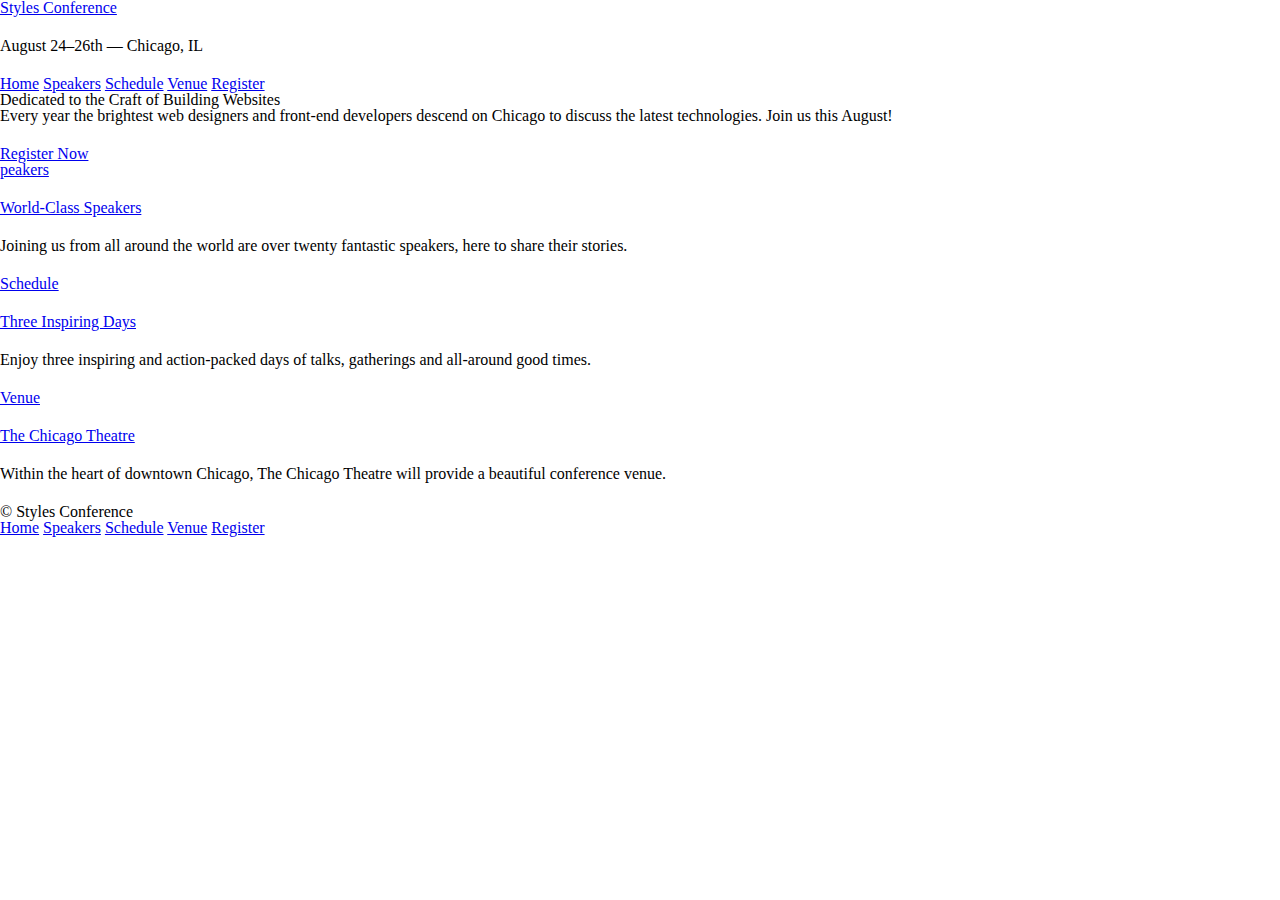
<file: index.html>
<!DOCTYPE html>
<html lang="en">
	<head>
		<meta charset="utf-8">
		<title>Styles Conference</title>
		<link rel="stylesheet" href="ressources/styles/main.css">
	</head>
	<body>
		<header>
			<h1>
				<a href="index.html">Styles Conference</a>
			</h1>
			<h3>August 24&ndash;26th &mdash; Chicago, IL</h3>
			<nav>
				<a href="index.html">Home</a>
				<a href="speakers.html">Speakers</a>
				<a href="schedule.html">Schedule</a>
				<a href="venue.html">Venue</a>
				<a href="register.html">Register</a>
			</nav>
		</header>
		<section>
			<h2>Dedicated to the Craft of Building Websites</h2>
			<p>Every year the brightest web designers and front-end
			developers descend on Chicago to discuss the latest technologies.
			Join us this August!</p>
			<a href="register.html">Register Now</a>
		</section>
		<section>
			<section>
				<a href="speakers.html">
					<h5>peakers</h5>
					<h3>World-Class Speakers</h3>
				</a>
				<p>Joining us from all around the world are over twenty
				fantastic speakers, here to share their stories.</p>
			</section>
			<section>
				<a href="schedule.html">
					<h5>Schedule</h5>
					<h3>Three Inspiring Days</h3>
				</a>
				<p>Enjoy three inspiring and action-packed days of talks,
				gatherings and all-around good times.</p>
			</section>
			<section>
				<a href="venue.html">
					<h5>Venue</h5>
					<h3>The Chicago Theatre</h3>
				</a>
				<p>Within the heart of downtown Chicago,
				The Chicago Theatre will provide a beautiful conference venue.</p>
			</section>
		</section>
		<footer>
			<small>&copy; Styles Conference</small>
			<nav>
				<a href="index.html">Home</a>
				<a href="speakers.html">Speakers</a>
				<a href="schedule.html">Schedule</a>
				<a href="venue.html">Venue</a>
				<a href="register.html">Register</a>
			</nav>
		</footer>
	</body>
</html>
</file>
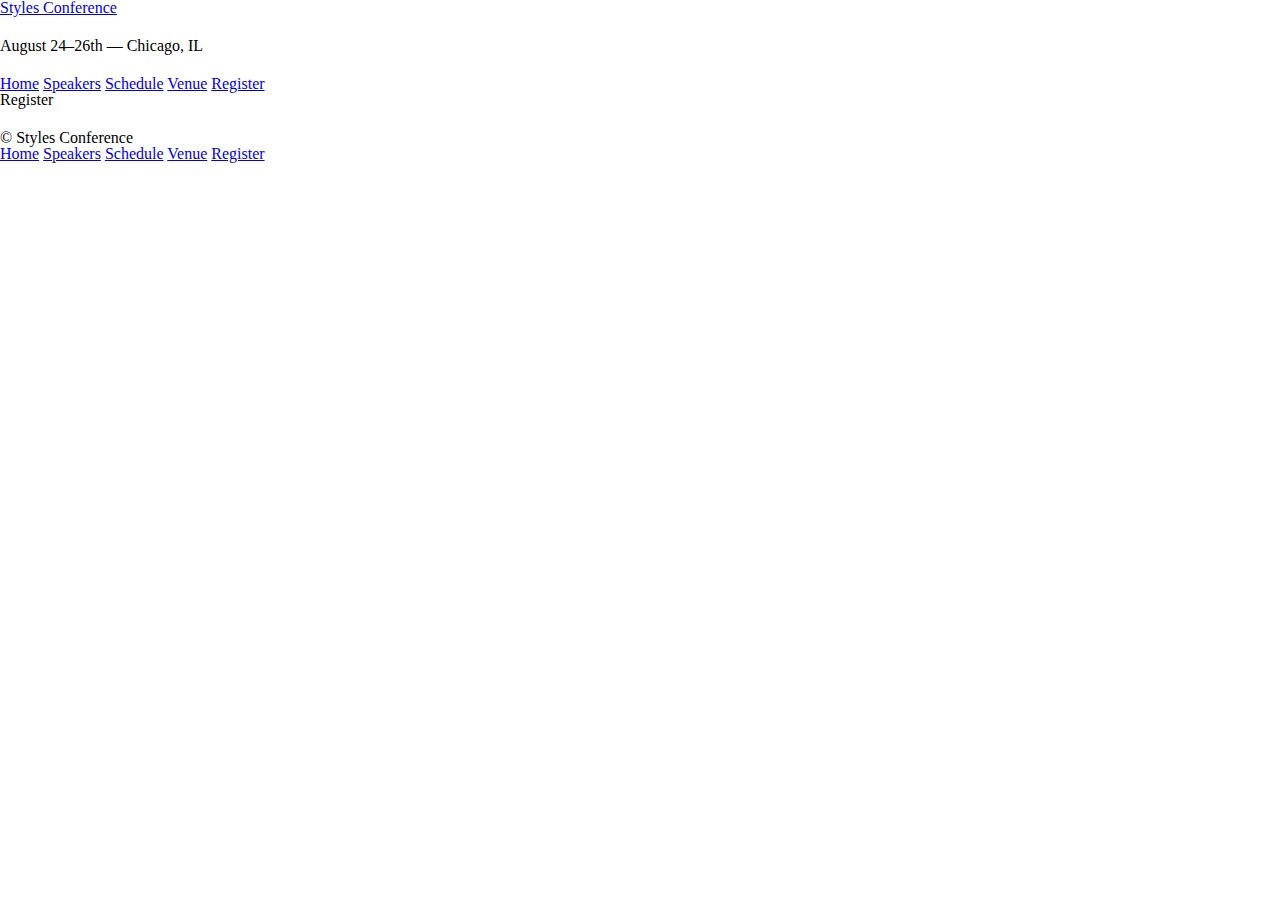
<file: register.html>
<!DOCTYPE html>
<html lang="en">
	<head>
		<meta charset="utf-8">
		<title>Styles Conference</title>
		<link rel="stylesheet" href="ressources/styles/main.css">
	</head>
	<body>
		<header>
			<h1>
				<a href="index.html">Styles Conference</a>
			</h1>
			<h3>August 24&ndash;26th &mdash; Chicago, IL</h3>
			<nav>
				<a href="index.html">Home</a>
				<a href="speakers.html">Speakers</a>
				<a href="schedule.html">Schedule</a>
				<a href="venue.html">Venue</a>
				<a href="register.html">Register</a>
			</nav>
		</header>
		<h1>Register</h1>
		<footer>
			<small>&copy; Styles Conference</small>
			<nav>
				<a href="index.html">Home</a>
				<a href="speakers.html">Speakers</a>
				<a href="schedule.html">Schedule</a>
				<a href="venue.html">Venue</a>
				<a href="register.html">Register</a>
			</nav>
		</footer>
	</body>
</html>
</file>
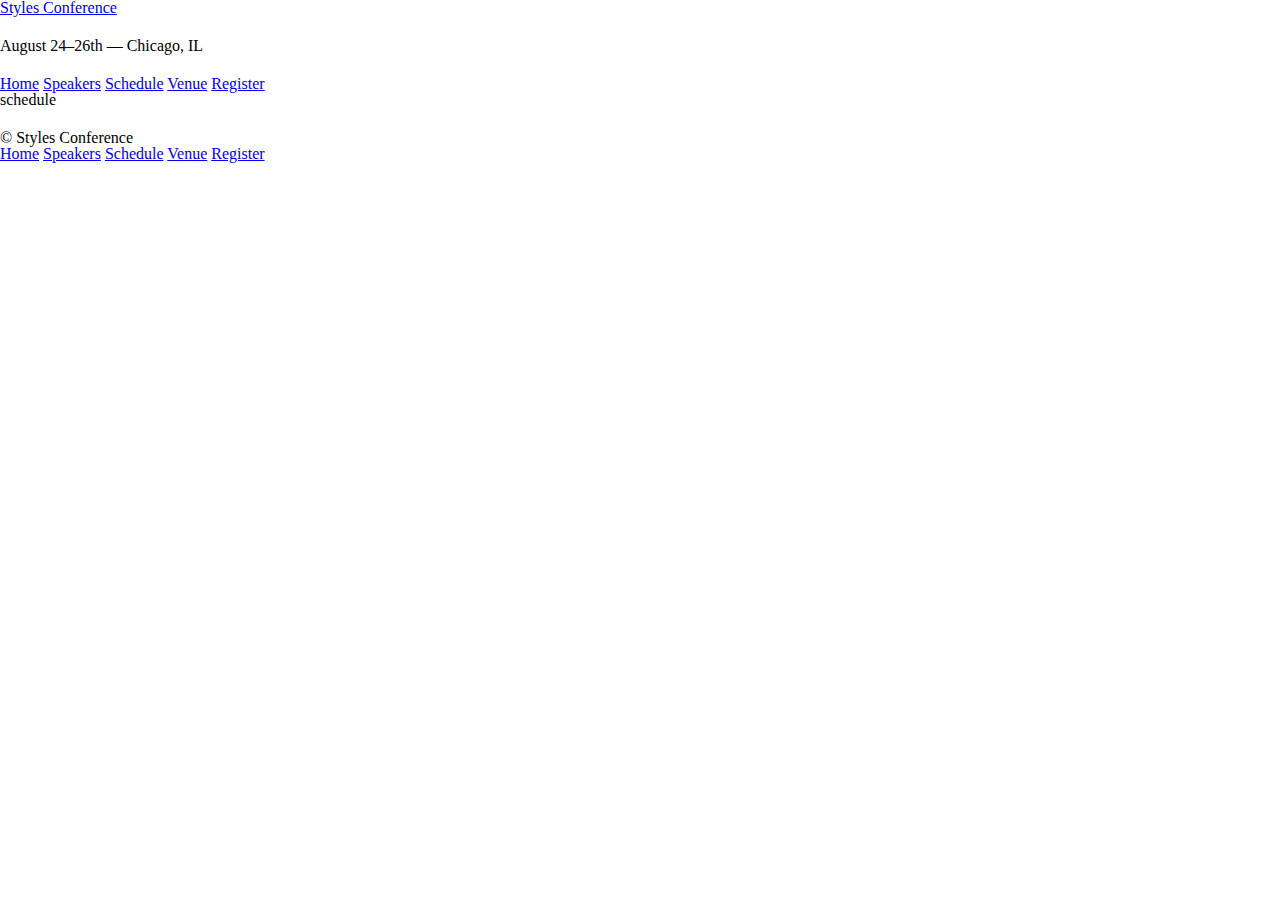
<file: schedule.html>
<!DOCTYPE html>
<html lang="en">
	<head>
		<meta charset="utf-8">
		<title>Styles Conference</title>
		<link rel="stylesheet" href="ressources/styles/main.css">
	</head>
	<body>
		<header>
			<h1>
				<a href="index.html">Styles Conference</a>
			</h1>
			<h3>August 24&ndash;26th &mdash; Chicago, IL</h3>
			<nav>
				<a href="index.html">Home</a>
				<a href="speakers.html">Speakers</a>
				<a href="schedule.html">Schedule</a>
				<a href="venue.html">Venue</a>
				<a href="register.html">Register</a>
			</nav>
		</header>
		<h1>schedule</h1>
		<footer>
			<small>&copy; Styles Conference</small>
			<nav>
				<a href="index.html">Home</a>
				<a href="speakers.html">Speakers</a>
				<a href="schedule.html">Schedule</a>
				<a href="venue.html">Venue</a>
				<a href="register.html">Register</a>
			</nav>
		</footer>
	</body>
</html>
</file>
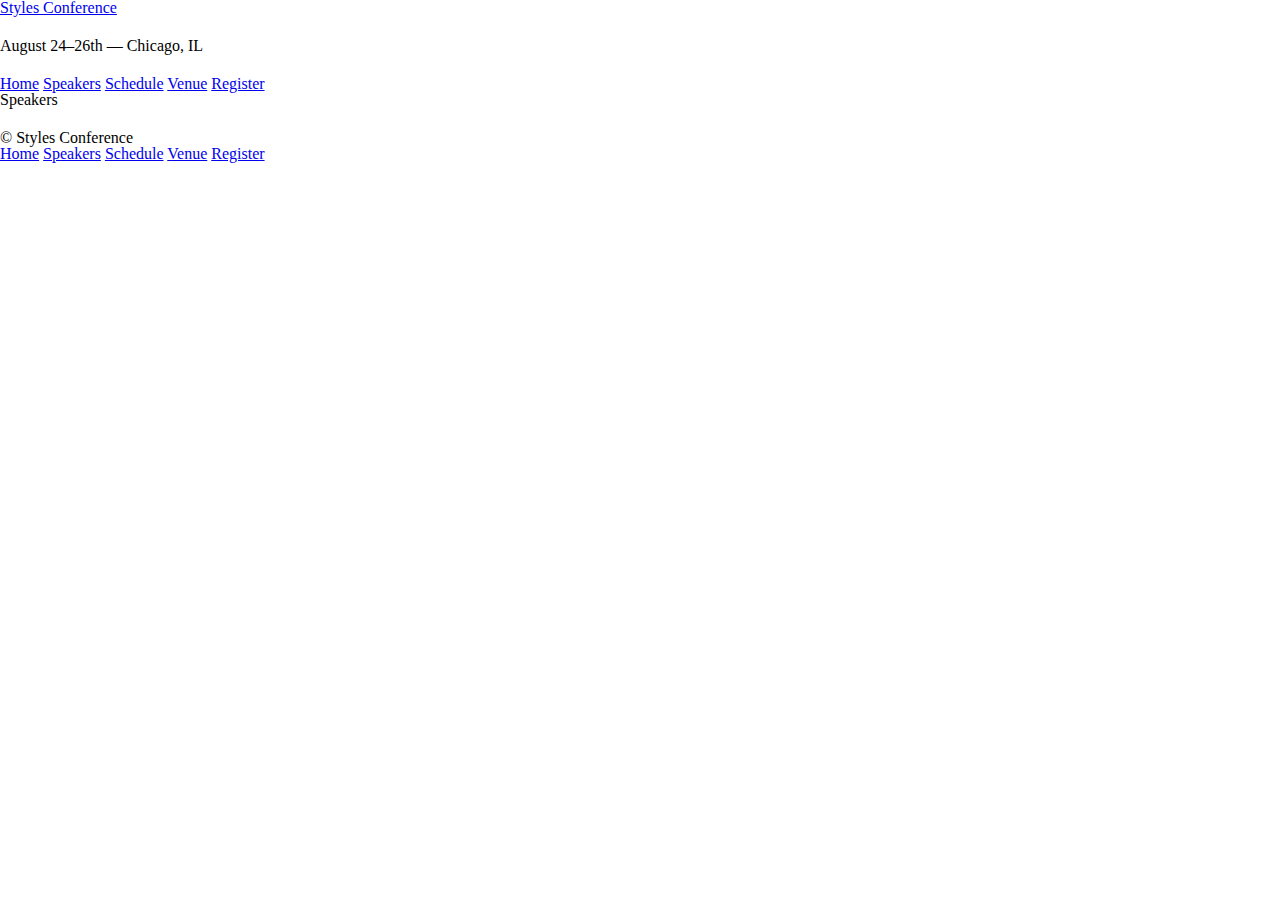
<file: speakers.html>
<!DOCTYPE html>
<html lang="en">
	<head>
		<meta charset="utf-8">
		<title>Styles Conference</title>
		<link rel="stylesheet" href="ressources/styles/main.css">
	</head>
	<body>
		<header>
			<h1>
				<a href="index.html">Styles Conference</a>
			</h1>
			<h3>August 24&ndash;26th &mdash; Chicago, IL</h3>
			<nav>
				<a href="index.html">Home</a>
				<a href="speakers.html">Speakers</a>
				<a href="schedule.html">Schedule</a>
				<a href="venue.html">Venue</a>
				<a href="register.html">Register</a>
			</nav>
		</header>
		<h1>Speakers</h1>
		<footer>
			<small>&copy; Styles Conference</small>
			<nav>
				<a href="index.html">Home</a>
				<a href="speakers.html">Speakers</a>
				<a href="schedule.html">Schedule</a>
				<a href="venue.html">Venue</a>
				<a href="register.html">Register</a>
			</nav>
		</footer>
	</body>
</html>
</file>
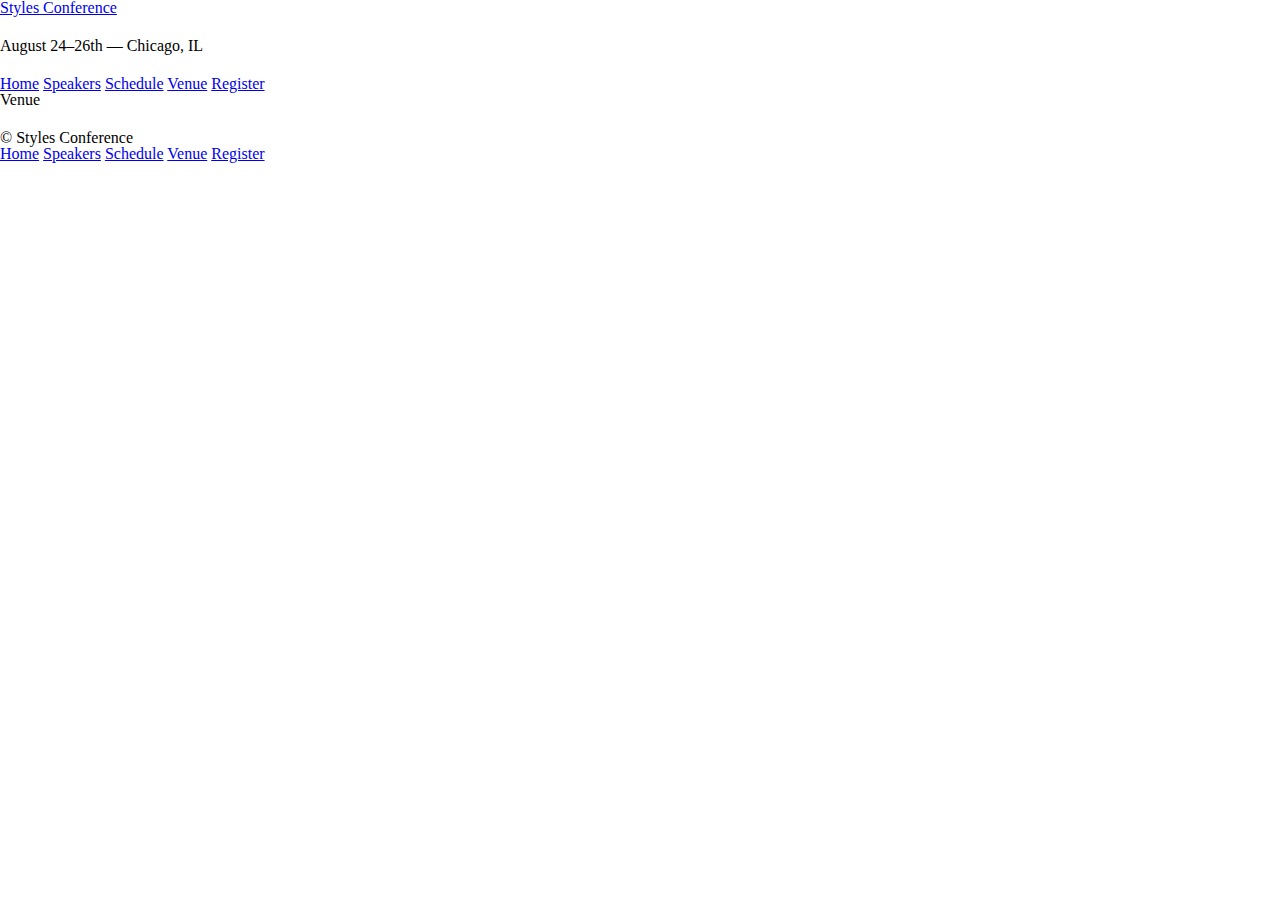
<file: venue.html>
<!DOCTYPE html>
<html lang="en">
	<head>
		<meta charset="utf-8">
		<title>Styles Conference</title>
		<link rel="stylesheet" href="ressources/styles/main.css">
	</head>
	<body>
		<header>
			<h1>
				<a href="index.html">Styles Conference</a>
			</h1>
			<h3>August 24&ndash;26th &mdash; Chicago, IL</h3>
			<nav>
				<a href="index.html">Home</a>
				<a href="speakers.html">Speakers</a>
				<a href="schedule.html">Schedule</a>
				<a href="venue.html">Venue</a>
				<a href="register.html">Register</a>
			</nav>
		</header>
		<h1>Venue</h1>
		<footer>
			<small>&copy; Styles Conference</small>
			<nav>
				<a href="index.html">Home</a>
				<a href="speakers.html">Speakers</a>
				<a href="schedule.html">Schedule</a>
				<a href="venue.html">Venue</a>
				<a href="register.html">Register</a>
			</nav>
		</footer>
	</body>
</html>
</file>
<file: ressources/styles/main.css>
/* http://meyerweb.com/eric/tools/css/reset/ 
   v2.0 | 20110126
   License: none (public domain)
*/

html, body, div, span, applet, object, iframe,
h1, h2, h3, h4, h5, h6, p, blockquote, pre,
a, abbr, acronym, address, big, cite, code,
del, dfn, em, img, ins, kbd, q, s, samp,
small, strike, strong, sub, sup, tt, var,
b, u, i, center,
dl, dt, dd, ol, ul, li,
fieldset, form, label, legend,
table, caption, tbody, tfoot, thead, tr, th, td,
article, aside, canvas, details, embed, 
figure, figcaption, footer, header, hgroup, 
menu, nav, output, ruby, section, summary,
time, mark, audio, video {
	margin: 0;
	padding: 0;
	border: 0;
	font-size: 100%;
	font: inherit;
	vertical-align: baseline;
}
/* HTML5 display-role reset for older browsers */
article, aside, details, figcaption, figure, 
footer, header, hgroup, menu, nav, section {
	display: block;
}
body {
	line-height: 1;
}
ol, ul {
	list-style: none;
}
blockquote, q {
	quotes: none;
}
blockquote:before, blockquote:after,
q:before, q:after {
	content: '';
	content: none;
}
table {
	border-collapse: collapse;
	border-spacing: 0;
}

/*
  ========================================
  Grid
  ========================================
*/

*, *:before, *:after {
	-webkit-box-sizing: border-box;
	   -moz-box-sizing: border-box;
	       -box-sizing: border-box;
}

.container {
	margin: 0 auto;
	padding-left: 30px;
	padding-right: 30px;
	width: 960px;
}

/*
  ========================================
  Typography
  ========================================
*/

h1, h3, h4, h5, p {
	margin-bottom: 22px;
}

/*
  ========================================
  Buttons
  ========================================
*/

.btn {
	border-radius: 5px;
	display: inline-block;
	margin: 0;
}

.btn-alt {
	border: 1px solid #dfe2e5;
	padding: 10px 30px;
}

/*
  ========================================
  Home
  ========================================
*/

.hero {
	padding: 22px 80px 66px 80px;
}
</file>
